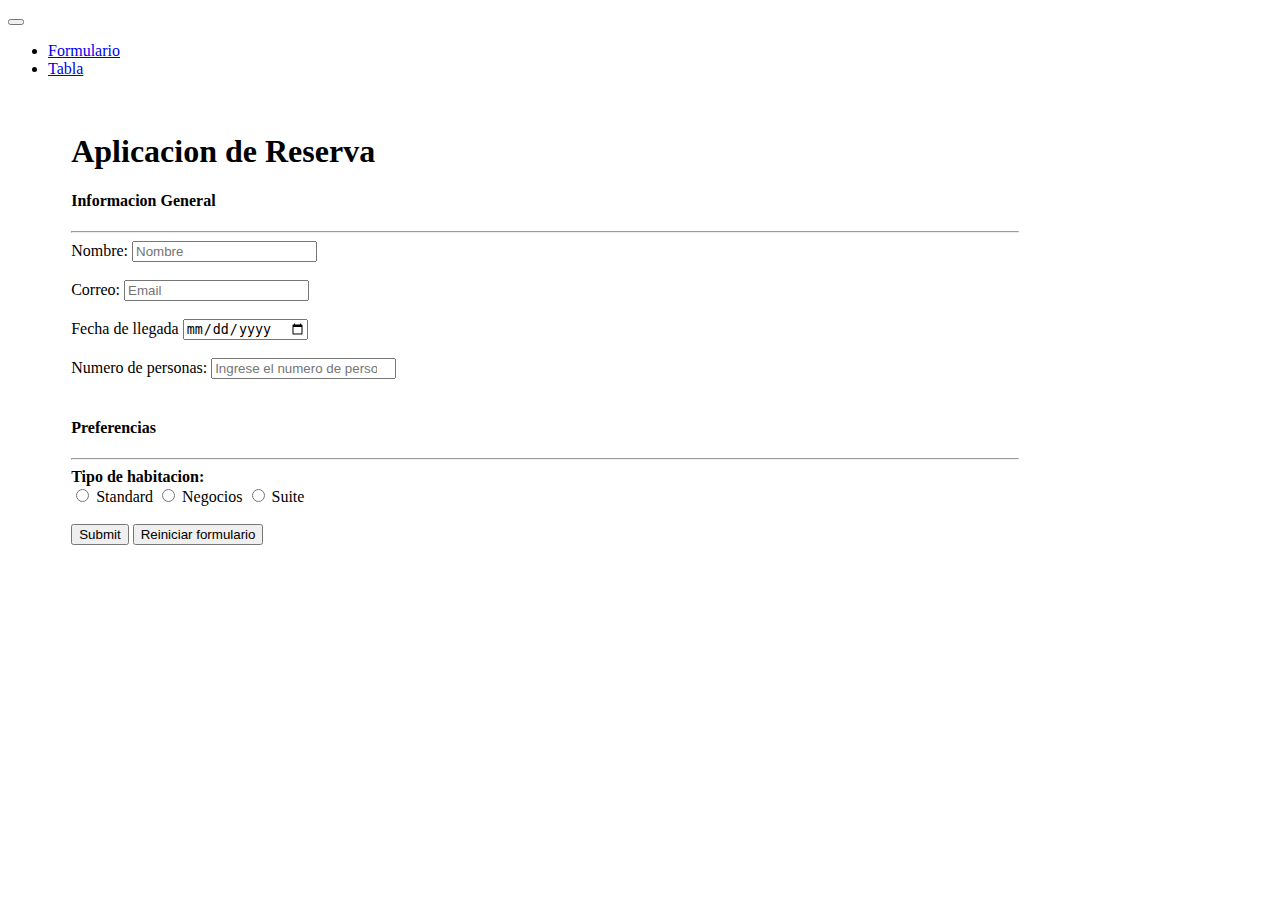
<file: index.html>
<!DOCTYPE html>
<html lang="en">
<head>
    <meta charset="UTF-8">
    <meta http-equiv="X-UA-Compatible" content="IE=edge">
    <meta name="viewport" content="width=device-width, initial-scale=1.0">
    <link rel="stylesheet" href="css/style.css">
    <link href="https://cdn.jsdelivr.net/npm/bootstrap@5.2.0/dist/css/bootstrap.min.css" rel="stylesheet" integrity="sha384-gH2yIJqKdNHPEq0n4Mqa/HGKIhSkIHeL5AyhkYV8i59U5AR6csBvApHHNl/vI1Bx" crossorigin="anonymous">


    <title>Document</title>
</head>
<body>

    <header>
        <nav class="navbar navbar-expand-lg navbar-dark bg-dark">
            <button class="navbar-toggler" type="button" data-toggle="collapse" data-target="#navbarTogglerDemo01" aria-controls="navbarTogglerDemo01" aria-expanded="false" aria-label="Toggle navigation">
              <span class="navbar-toggler-icon"></span>
            </button>
            <div class="collapse navbar-collapse" id="navbarTogglerDemo01">
              <ul class="navbar-nav mr-auto mt-2 mt-lg-0">
                <li class="nav-item active">
                  <a class="nav-link" href="/index.html">Formulario <span class="sr-only"></span></a>
                </li>
                <li class="nav-item">
                  <a class="nav-link" href="/tabla.html">Tabla</a>
                </li>
    
              </ul>
              
            </div>
          </nav>
          <br>

          <div class="content">

            <h1>Aplicacion de Reserva</h1>
            
            <h4>Informacion General</h3>
            <hr>
            
  
          <form>
              <div class="form-group">
                <label for="name">Nombre:</label>
                <input type="text" class="form-control" id="name" aria-describedby="" placeholder="Nombre" required="true">
              </div>
              <br>
              <div class="form-group">
                <label for="password">Correo:</label>
                <input type="email" class="form-control" id="email" placeholder="Email" required="true">
              </div>
              <br>
              <div class="form-group">
                  <label for="date">Fecha de llegada</label>
                  <input type="date" class="form-control" id="date" aria-describedby="" placeholder="dd-mm-yyyy" required="true">
                </div>
                <br>
                <div class="form-group">
                    <label for="name">Numero de personas:</label>
                    <input type="number" class="form-control" id="number" aria-describedby="" placeholder="Ingrese el numero de personas" required="true" min="1">
                </div>
                <br>

                <h4>Preferencias</h4>
                <hr>
                
                <div class="checkboxes">
                    <label for="preference" style="font-weight: bold;">Tipo de habitacion:</label>
                    <br>
                    
                    <label for=""><input type="radio" name="check1" id="check1"> Standard</label>
                    <label for=""><input type="radio" name="check1" id="check1"> Negocios</label>   
                    <label for=""><input type="radio" name="check1" id="check1"> Suite</label>               
                </div>

                <br>
                
              
              
              
              <button type="submit" class="btn btn-primary">Submit</button> 
              <button type="reset" class="btn btn-dark">Reiniciar formulario</button>
            </form>
          
          </div>

         
        
    </header>

    <script src="https://cdn.jsdelivr.net/npm/bootstrap@5.2.0/dist/js/bootstrap.bundle.min.js" integrity="sha384-A3rJD856KowSb7dwlZdYEkO39Gagi7vIsF0jrRAoQmDKKtQBHUuLZ9AsSv4jD4Xa" crossorigin="anonymous"></script>

        
</body>
</html>
</file>
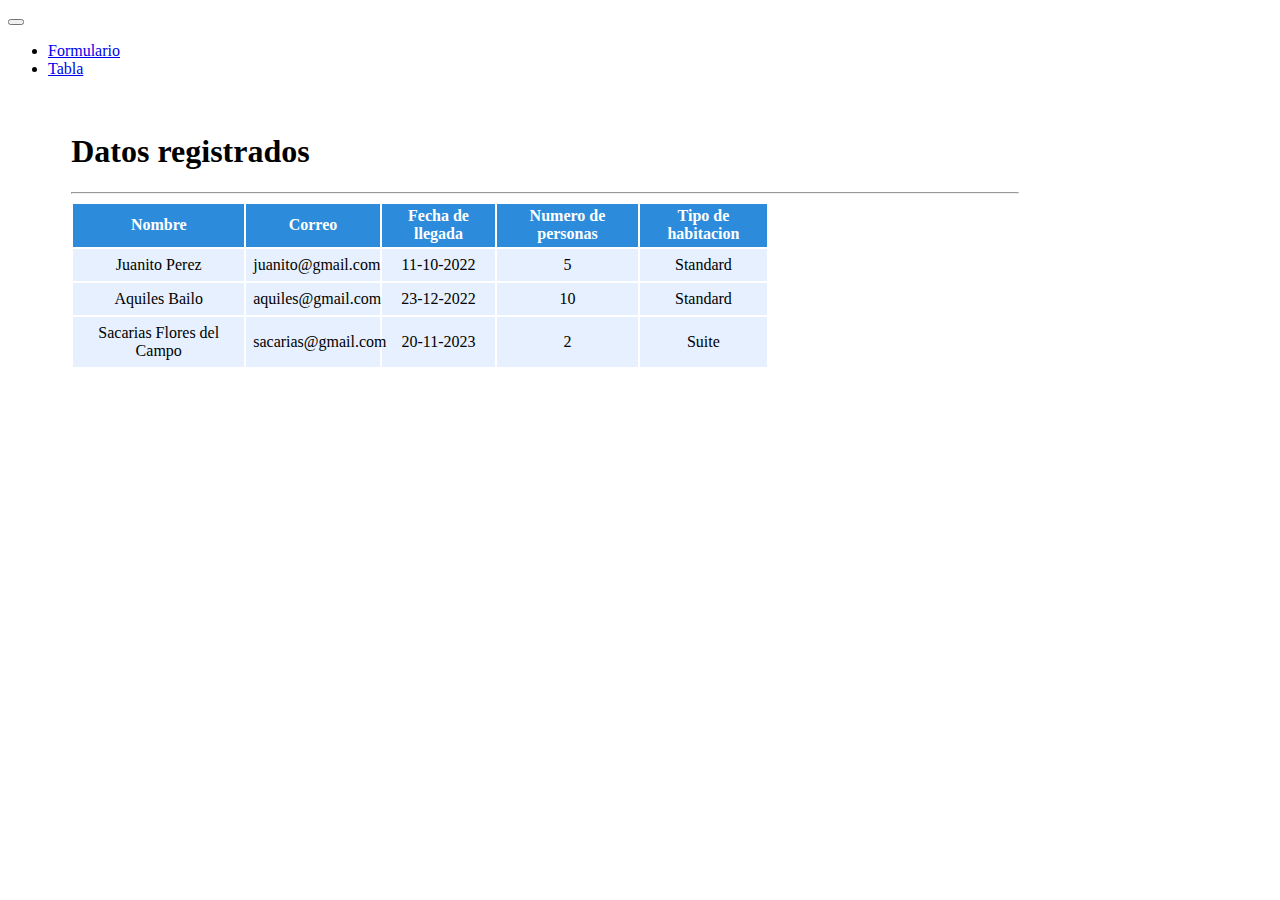
<file: tabla.html>
<!DOCTYPE html>
<html lang="en">
<head>
    <meta charset="UTF-8">
    <meta http-equiv="X-UA-Compatible" content="IE=edge">
    <meta name="viewport" content="width=device-width, initial-scale=1.0">
    <link rel="stylesheet" href="css/style.css">
    <link href="https://cdn.jsdelivr.net/npm/bootstrap@5.2.0/dist/css/bootstrap.min.css" rel="stylesheet" integrity="sha384-gH2yIJqKdNHPEq0n4Mqa/HGKIhSkIHeL5AyhkYV8i59U5AR6csBvApHHNl/vI1Bx" crossorigin="anonymous">


    <title>Document</title>
</head>
<body>

    <header>
        <nav class="navbar navbar-expand-lg navbar-dark bg-dark">
            <button class="navbar-toggler" type="button" data-toggle="collapse" data-target="#navbarTogglerDemo01" aria-controls="navbarTogglerDemo01" aria-expanded="false" aria-label="Toggle navigation">
              <span class="navbar-toggler-icon"></span>
            </button>
            <div class="collapse navbar-collapse" id="navbarTogglerDemo01">
              <ul class="navbar-nav mr-auto mt-2 mt-lg-0">
                <li class="nav-item active">
                  <a class="nav-link" href="/index.html">Formulario <span class="sr-only"></span></a>
                </li>
                <li class="nav-item">
                  <a class="nav-link" href="/tabla.html">Tabla</a>
                </li>
    
              </ul>
              
            </div>
          </nav>
          <br>

          <div class="content">

            <h1>Datos registrados</h1>
            
            <hr>
            
  
          
            
            <table class="data-table">
                <tr>
                  <th>Nombre</th>
                  <th>Correo</th>
                  <th>Fecha de llegada</th>
                  <th>Numero de personas</th>
                  <th>Tipo de habitacion</th>
                </tr>
                <tr>
                  <td>Juanito Perez</td>
                  <td>juanito@gmail.com</td>
                  <td>11-10-2022</td>
                  <td>5</td>
                  <td>Standard</td>

                </tr>
                <tr>
                  <td>Aquiles Bailo</td>
                  <td>aquiles@gmail.com</td>
                  <td>23-12-2022</td>
                  <td>10</td>
                  <td>Standard</td>

                </tr>
                <tr>
                  <td>Sacarias Flores del Campo</td>
                  <td>sacarias@gmail.com</td>
                    <td>20-11-2023</td>
                    <td>2</td>
                    <td>Suite</td>


                </tr>
                <tr>
                </tr>
                <tr>
                </tr>

              </table>
              

          
          
          </div>

         
        
    </header>

    <script src="https://cdn.jsdelivr.net/npm/bootstrap@5.2.0/dist/js/bootstrap.bundle.min.js" integrity="sha384-A3rJD856KowSb7dwlZdYEkO39Gagi7vIsF0jrRAoQmDKKtQBHUuLZ9AsSv4jD4Xa" crossorigin="anonymous"></script>

        
</body>
</html>
</file>
<file: css/style.css>
.content{
    margin-left: 5%;

    margin-right: 20%;
}

.content2{
    margin-left: 20%;

    margin-right: 20%;
}


.checkboxes label{
    font-weight: 500;

}


.data-table th{
    background-color: #2c8bda;
    color: white;
    padding: 0.5%;
    text-align: center;

}

.data-table td{
    background-color: #e6f0ff;
    padding: 1%;
    text-align: center;
    
}
</file>
